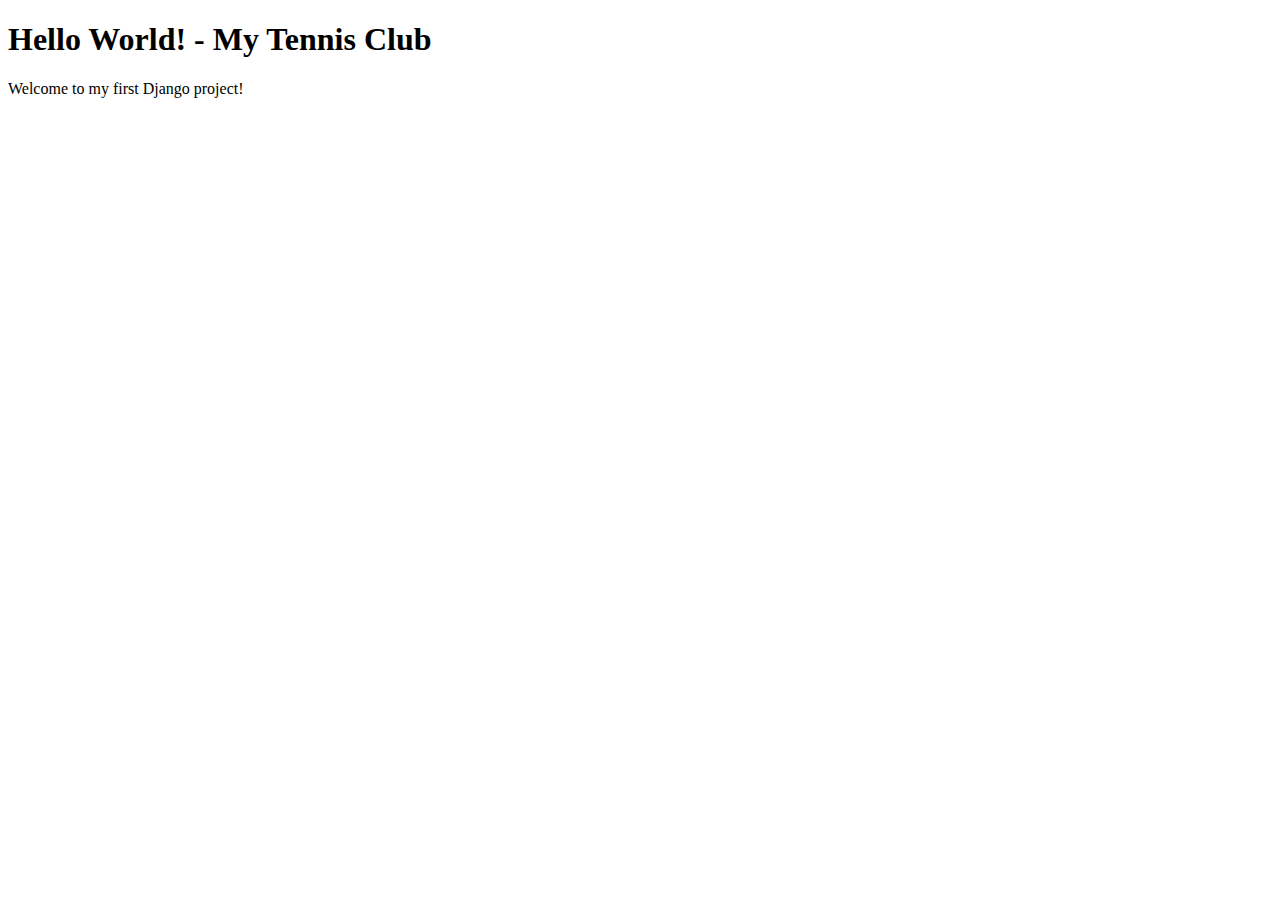
<file: my_tennis_club/members/templates/myfirst.html>
<!DOCTYPE html>
<html lang="en">
<head>
    <meta charset="UTF-8">
    <meta name="viewport" content="width=device-width, initial-scale=1.0">
    <title>My Tennis Club</title>
</head>
<body>
    <h1>Hello World! - My Tennis Club</h1>
    <p>Welcome to my first Django project!</p>
</body>
</html>
</file>
